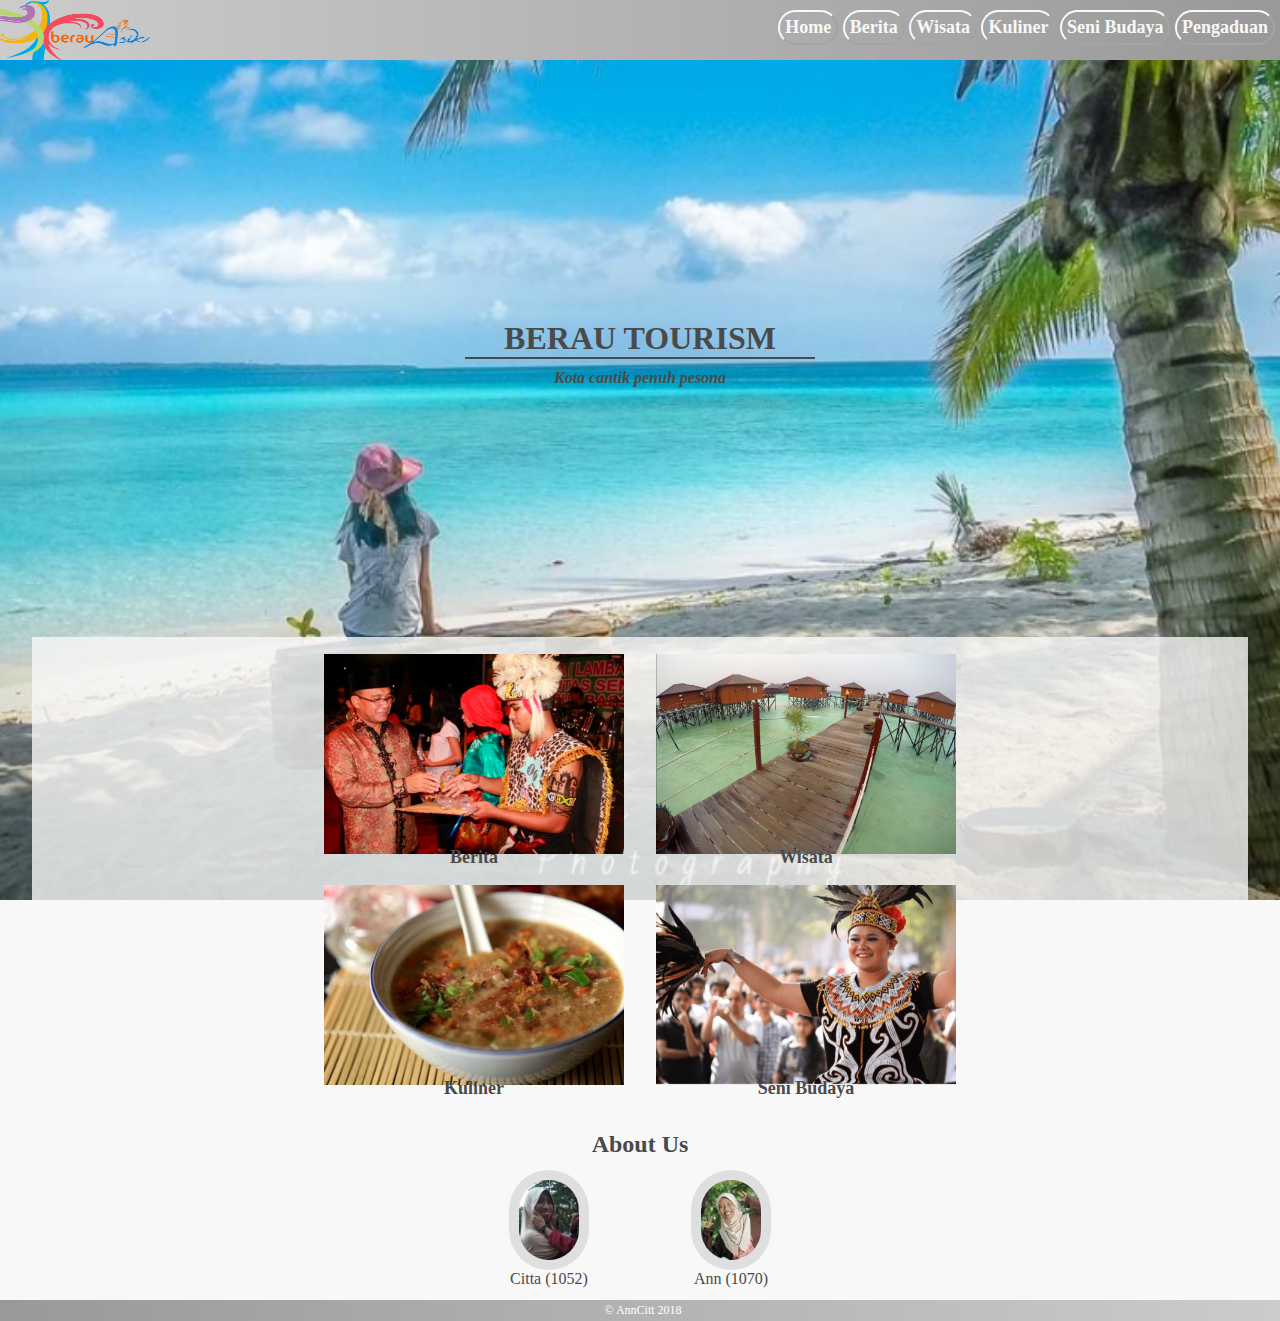
<file: index.html>
<!DOCTYPE html>
<html>
<head>
	<title>Berau Tourism</title>
	<link rel="shortcut icon" href="favicon.png">
	<link rel="stylesheet" type="text/css" href="style.css">
	<link rel="stylesheet" type="text/css" href="home.css">
	<script type="text/javascript" src="JavaScript.js"></script>
</head>
<body>
	<div class="fly">
		<a href="1. Home.html"><img class="logo" src="BerauTourism.png" width="150" height="60"></a>
		<div class="content" id="myTopnav">
			<ul>
				<li><a href="javascript:void(0);" style="font-size:15px;" class="icon" onclick="myFunction()">&#9776;</a></li>
				<li><a href="1. Home.html">Home</a></li> 
				<li><a href="2. Berita.html">Berita</a></li>
				<li><a href="3. Wisata.html">Wisata</a></li>
				<li><a href="4. Kuliner.html">Kuliner</a></li>
				<li><a href="5. Seni Budaya.html">Seni Budaya</a></li>
				<li><a href="6. Pengaduan.html">Pengaduan</a></li>
			</ul>
		</div>
	</div>
	<h1>BERAU TOURISM</h1>
	<h4>Kota cantik penuh pesona</h4>
	<div class="isi">
		<table>
			<tr>
				<td><div class="dalam"><a href="2. Berita.html"><img src="lestarikan-budaya-lokal.jpg"></a></div></td>
				<td><div class="dalam"><a href="3. Wisata.html"><img src="Maratua.jpg"></a></div></td>
			</tr>
			<tr>
				<td><div class="tulis"><a href="2. Berita.html">Berita</a></div></td>
				<td><div class="tulis"><a href="3. Wisata.html">Wisata</a></div></td>
			</tr>
			<tr>
				<td><div class="dalam"><a href="4. Kuliner.html"><img src="ancur-paddas.jpg"></a></div></td>
				<td><div class="dalam"><a href="5. Seni Budaya.html"><img src="adat (1).png"></a></div></td>
			</tr>
			<tr>
				<td><div class="tulis"><a href="4. Kuliner.html">Kuliner</a></div></td>
				<td><div class="tulis"><a href="5. Seni Budaya.html">Seni Budaya</a></div></td>
			</tr>
		</table>
	</div>
	<div class="about">
		<h2>About Us</h2>
		<div class="us">
			<table>
				<tr>
					<td><div class="foto"><img src="Citta.jpg"></div>Citta (1052)</td>
					<td><div class="foto"><img src="Ann.jpg"></div>Ann (1070)</td>
				</tr>
			</table>	
		</div>
	</div>
	<footer>
		<div class="content">
			<p>&copy; AnnCitt 2018</p>
		</div>
	</footer>
</body>
</html>
</file>
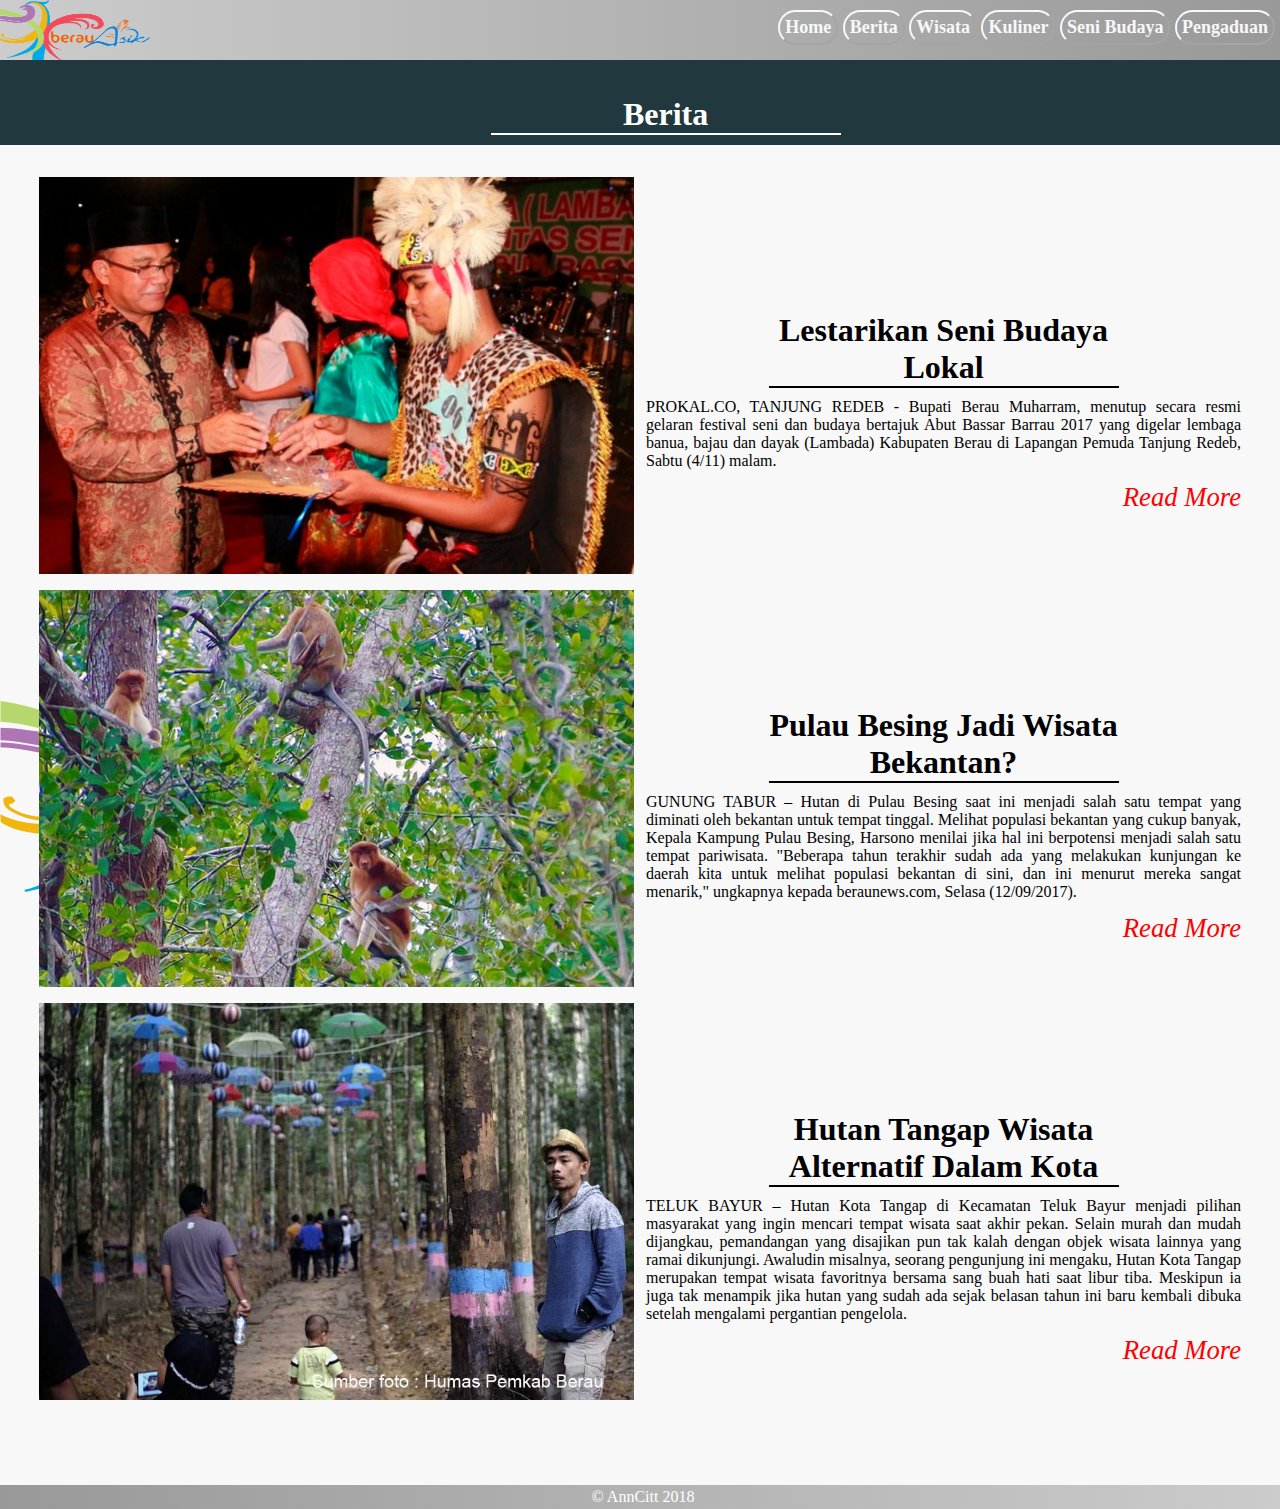
<file: 2. Berita.html>
<!DOCTYPE html>
<html>
<head>
	<title>Berita</title>
	<link rel="shortcut icon" href="favicon.png">
	<link rel="stylesheet" type="text/css" href="style.css">
	<link rel="stylesheet" type="text/css" href="c2.css">
	<script type="text/javascript" src="JavaScript.js"></script>
</head>
<body>
	<div class="fly">
		<a href="1. Home.html"><img class="logo" src="BerauTourism.png" width="150" height="60"></a>
		<div class="content" id="myTopnav">
			<ul>
				<li><a href="javascript:void(0);" style="font-size:15px;" class="icon" onclick="myFunction()">&#9776;</a></li>
				<li><a href="1. Home.html">Home</a></li> 
				<li><a href="2. Berita.html">Berita</a></li>
				<li><a href="3. Wisata.html">Wisata</a></li>
				<li><a href="4. Kuliner.html">Kuliner</a></li>
				<li><a href="5. Seni Budaya.html">Seni Budaya</a></li>
				<li><a href="6. Pengaduan.html">Pengaduan</a></li>
			</ul>
		</div>
	</div>
	<div class="art-header-berita">
		<h1>Berita</h1>
	</div>
	<table>
		<tr>
			<td>
				<img src="lestarikan-budaya-lokal.jpg">
			</td>
			<td>
				<div class="head">
					<h1><a href="Berita1.html">Lestarikan Seni Budaya Lokal</a></h1>
				</div>
				<div class="text">
					PROKAL.CO, TANJUNG REDEB - Bupati Berau Muharram, menutup secara resmi gelaran festival seni dan budaya bertajuk Abut Bassar Barrau 2017 yang digelar lembaga banua, bajau dan dayak (Lambada) Kabupaten Berau di Lapangan Pemuda Tanjung Redeb, Sabtu (4/11) malam.
				</div>
				<div class="readmore"><a href="Berita1.html"> <em> Read More </em> </a></div>

			</td>
		</tr>
		<tr>
			<td>
				<img src="besing.jpg">
			</td>
			<td>
				<div class="head">
					<h1><a href="Berita2.html">Pulau Besing Jadi Wisata Bekantan?</a></h1>
				</div>
				<div class="text">
					GUNUNG TABUR – Hutan di Pulau Besing saat ini menjadi salah satu tempat yang diminati oleh bekantan untuk tempat tinggal. Melihat populasi bekantan yang cukup banyak, Kepala Kampung Pulau Besing, Harsono menilai jika hal ini berpotensi menjadi salah satu tempat pariwisata.
					"Beberapa tahun terakhir sudah ada yang melakukan kunjungan ke daerah kita untuk melihat populasi bekantan di sini, dan ini menurut mereka sangat menarik," ungkapnya kepada beraunews.com, Selasa (12/09/2017).
				</div>
				<div class="readmore"><a href="Berita2.html"> <em> Read More </em> </a></div>
			</td>
		</tr>
		<tr>
			<td>
				<img src="telukbayur.jpg">
			</td>
			<td>
				<div class="head">
					<h1><a href="Berita3.html">Hutan Tangap Wisata Alternatif Dalam Kota</a></h1>
				</div>
				<div class="text">
					TELUK BAYUR – Hutan Kota Tangap di Kecamatan Teluk Bayur menjadi pilihan masyarakat yang ingin mencari tempat wisata saat akhir pekan. Selain murah dan mudah dijangkau, pemandangan yang disajikan pun tak kalah dengan objek wisata lainnya yang ramai dikunjungi.
					Awaludin misalnya, seorang pengunjung ini mengaku, Hutan Kota Tangap merupakan tempat wisata favoritnya bersama sang buah hati saat libur tiba. Meskipun ia juga tak menampik jika hutan yang sudah ada sejak belasan tahun ini baru kembali dibuka setelah mengalami pergantian pengelola.

				</div>
				<div class="readmore"><a href="Berita3.html"> <em> Read More </em> </a></div>
			</td>
		</tr>
	</table>
	<footer>
		<div class="content">
			<p>
				&copy; AnnCitt 2018
			</p>
		</div>
	</footer>
</body>
</html>
</file>
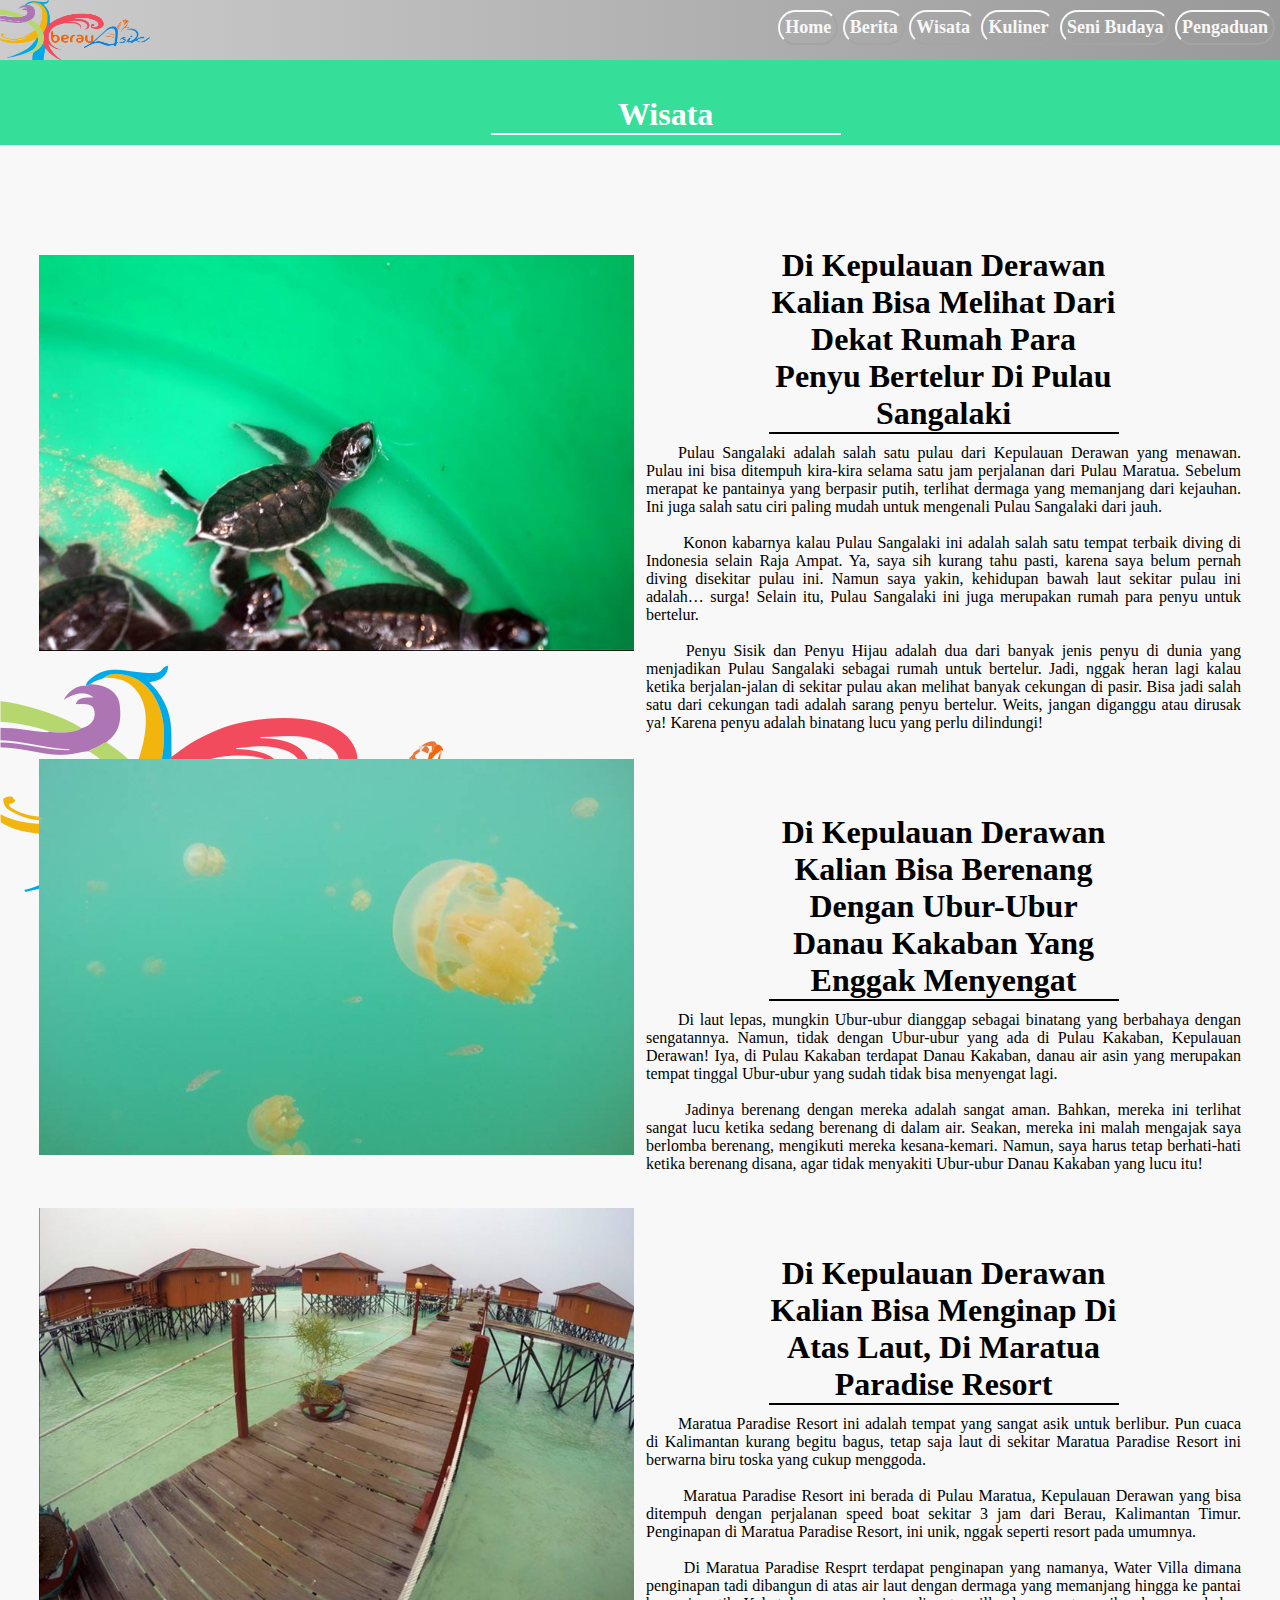
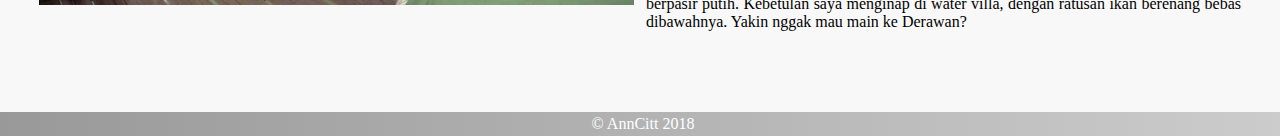
<file: 3. Wisata.html>
<!DOCTYPE html>
<html>
<head>
	<title>Wisata</title>
	<link rel="shortcut icon" href="favicon.png">
	<link rel="stylesheet" type="text/css" href="style.css">
	<link rel="stylesheet" type="text/css" href="c2.css">
	<script type="text/javascript" src="JavaScript.js"></script>
</head>
<body>
	<div class="fly">
		<a href="1. Home.html"><img class="logo" src="BerauTourism.png" width="150" height="60"></a>
		<div class="content" id="myTopnav">
			<ul>
				<li><a href="javascript:void(0);" style="font-size:15px;" class="icon" onclick="myFunction()">&#9776;</a></li>
				<li><a href="1. Home.html">Home</a></li> 
				<li><a href="2. Berita.html">Berita</a></li>
				<li><a href="3. Wisata.html">Wisata</a></li>
				<li><a href="4. Kuliner.html">Kuliner</a></li>
				<li><a href="5. Seni Budaya.html">Seni Budaya</a></li>
				<li><a href="6. Pengaduan.html">Pengaduan</a></li>
			</ul>
		</div>
	</div>
	<div class="art-header-wisata">
		<h1>Wisata</h1>
	</div>
	<table>
		<tr>
			<td>
				<img src="Pulau-Sangalaki.jpg">
			</td>
			<td>
				<div class="head">
					<h1>Di Kepulauan Derawan Kalian Bisa Melihat Dari Dekat Rumah Para Penyu Bertelur Di Pulau Sangalaki</h1>
				</div>
				<div class="text">
					&emsp;&emsp;Pulau Sangalaki adalah salah satu pulau dari Kepulauan Derawan yang menawan. Pulau ini bisa ditempuh kira-kira selama satu jam perjalanan dari Pulau Maratua. Sebelum merapat ke pantainya yang berpasir putih, terlihat dermaga yang memanjang dari kejauhan. Ini juga salah satu ciri paling mudah untuk mengenali Pulau Sangalaki dari jauh.
					<br><br>&emsp;&emsp;
					Konon kabarnya kalau Pulau Sangalaki ini adalah salah satu tempat terbaik diving di Indonesia selain Raja Ampat. Ya, saya sih kurang tahu pasti, karena saya belum pernah diving disekitar pulau ini. Namun saya yakin, kehidupan bawah laut sekitar pulau ini adalah… surga! Selain itu, Pulau Sangalaki ini juga merupakan rumah para penyu untuk bertelur.
					<br><br>&emsp;&emsp;				
					Penyu Sisik dan Penyu Hijau adalah dua dari banyak jenis penyu di dunia yang menjadikan Pulau Sangalaki sebagai rumah untuk bertelur. Jadi, nggak heran lagi kalau ketika berjalan-jalan di sekitar pulau akan melihat banyak cekungan di pasir. Bisa jadi salah satu dari cekungan tadi adalah sarang penyu bertelur. Weits, jangan diganggu atau dirusak ya! Karena penyu adalah binatang lucu yang perlu dilindungi!
				</div>
			</td>
		</tr>
		<tr>
			<td>
				<img src="Danau-Kakaban.jpg">
			</td>
			<td>
				<div class="head">
					<h1>Di Kepulauan Derawan Kalian Bisa Berenang Dengan Ubur-Ubur Danau Kakaban Yang Enggak Menyengat</h1>
				</div>
				<div class="text">
					&emsp;&emsp;Di laut lepas, mungkin Ubur-ubur dianggap sebagai binatang yang berbahaya dengan sengatannya. Namun, tidak dengan Ubur-ubur yang ada di Pulau Kakaban, Kepulauan Derawan! Iya, di Pulau Kakaban terdapat Danau Kakaban, danau air asin yang merupakan tempat tinggal Ubur-ubur yang sudah tidak bisa menyengat lagi.
					<br><br>&emsp;&emsp;				
					Jadinya berenang dengan mereka adalah sangat aman. Bahkan, mereka ini terlihat sangat lucu ketika sedang berenang di dalam air. Seakan, mereka ini malah mengajak saya berlomba berenang, mengikuti mereka kesana-kemari. Namun, saya harus tetap berhati-hati ketika berenang disana, agar tidak menyakiti Ubur-ubur Danau Kakaban yang lucu itu!
				</div>
			</td>
		</tr>
		<tr>
			<td>
				<img src="Maratua.jpg">
			</td>
			<td>
				<div class="head">
					<h1>Di Kepulauan Derawan Kalian Bisa Menginap Di Atas Laut, Di Maratua Paradise Resort</h1>
				</div>
				<div class="text">
					&emsp;&emsp;Maratua Paradise Resort ini adalah tempat yang sangat asik untuk berlibur. Pun cuaca di Kalimantan kurang begitu bagus, tetap saja laut di sekitar Maratua Paradise Resort ini berwarna biru toska yang cukup menggoda.
					<br><br>&emsp;&emsp;				
					Maratua Paradise Resort ini berada di Pulau Maratua, Kepulauan Derawan yang bisa ditempuh dengan perjalanan speed boat sekitar 3 jam dari Berau, Kalimantan Timur. Penginapan di Maratua Paradise Resort, ini unik, nggak seperti resort pada umumnya.
					<br><br>&emsp;&emsp;
					Di Maratua Paradise Resprt terdapat penginapan yang namanya, Water Villa dimana penginapan tadi dibangun di atas air laut dengan dermaga yang memanjang hingga ke pantai berpasir putih. Kebetulan saya menginap di water villa, dengan ratusan ikan berenang bebas dibawahnya. Yakin nggak mau main ke Derawan?
				</div>
			</td>
		</tr>
	</table>
	<footer>
		<div class="content">
			<p>
				&copy; AnnCitt 2018
			</p>
		</div>
	</footer>
</body>
</html>
</file>
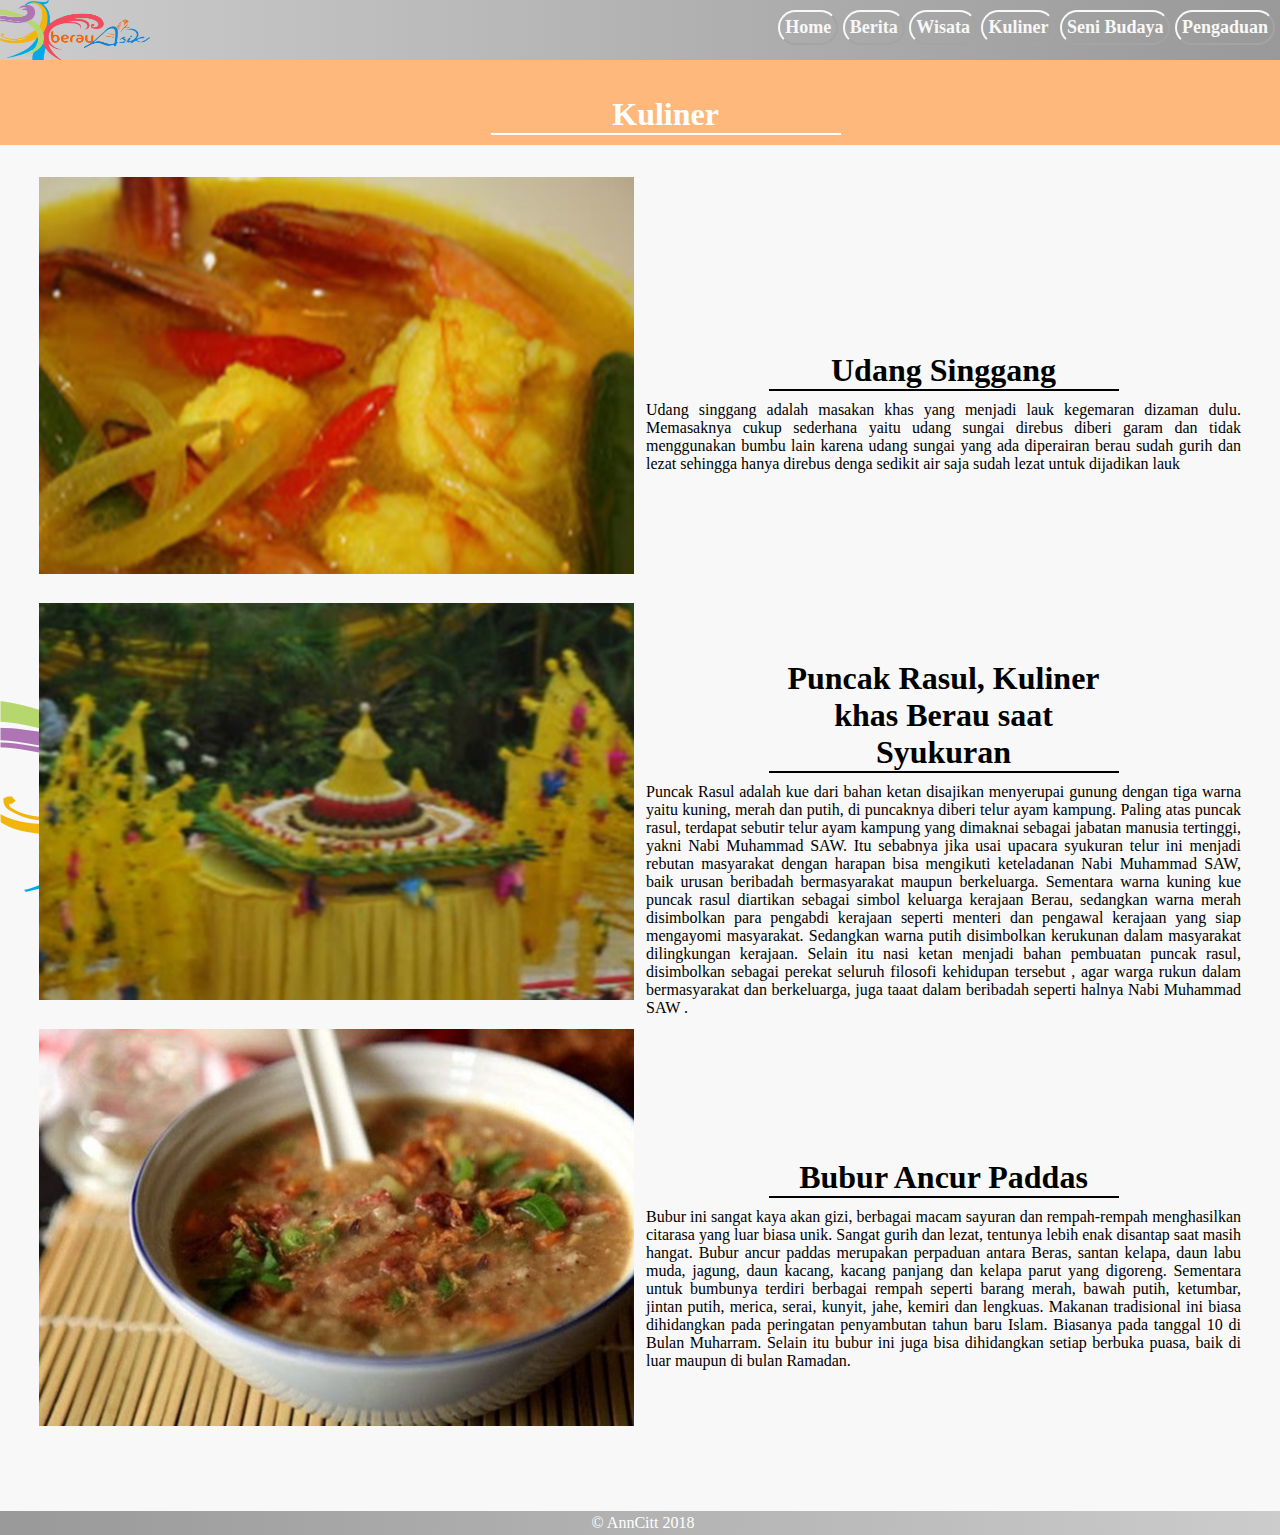
<file: 4. Kuliner.html>
<!DOCTYPE html>
<html>
<head>
	<title>Kuliner</title>
	<link rel="shortcut icon" href="favicon.png">
	<link rel="stylesheet" type="text/css" href="style.css">
	<link rel="stylesheet" type="text/css" href="c2.css">
	<script type="text/javascript" src="JavaScript.js"></script>
</head>
<body>
	<div class="fly">
		<a href="1. Home.html"><img class="logo" src="BerauTourism.png" width="150" height="60"></a>
		<div class="content" id="myTopnav">
			<ul>
				<li><a href="javascript:void(0);" style="font-size:15px;" class="icon" onclick="myFunction()">&#9776;</a></li>
				<li><a href="1. Home.html">Home</a></li> 
				<li><a href="2. Berita.html">Berita</a></li>
				<li><a href="3. Wisata.html">Wisata</a></li>
				<li><a href="4. Kuliner.html">Kuliner</a></li>
				<li><a href="5. Seni Budaya.html">Seni Budaya</a></li>
				<li><a href="6. Pengaduan.html">Pengaduan</a></li>
			</ul>
		</div>
	</div>
	<div class="art-header-kuliner">
		<h1>Kuliner</h1>
	</div>
	<table>
		<tr>
			<td>
				<img src="Udang Singgang.jpg">
			</td>
			<td>
				<div class="head">
					<h1>Udang Singgang</h1>
				</div>
				<div class="text">
					Udang singgang adalah masakan khas yang menjadi lauk kegemaran dizaman dulu. Memasaknya cukup sederhana yaitu udang sungai direbus diberi garam dan tidak menggunakan bumbu lain karena udang sungai yang ada diperairan berau sudah gurih dan lezat sehingga hanya direbus denga sedikit air saja sudah lezat untuk dijadikan lauk
				</div>

			</td>
		</tr>
		<tr>
			<td>
				<img src="puncak-rasul.jpg">
			</td>
			<td>
				<div class="head">
					<h1>Puncak Rasul, Kuliner khas Berau saat Syukuran</h1>
				</div>
				<div class="text">
					Puncak Rasul adalah kue dari bahan ketan disajikan menyerupai gunung dengan tiga warna yaitu kuning, merah dan putih, di puncaknya diberi telur ayam kampung. Paling atas puncak rasul, terdapat sebutir telur ayam kampung yang dimaknai sebagai jabatan manusia tertinggi, yakni Nabi Muhammad SAW. Itu sebabnya jika usai upacara syukuran telur ini menjadi rebutan masyarakat dengan harapan bisa mengikuti keteladanan Nabi Muhammad SAW, baik urusan beribadah bermasyarakat maupun berkeluarga. Sementara warna kuning kue puncak rasul diartikan sebagai simbol keluarga kerajaan Berau, sedangkan warna merah disimbolkan para pengabdi kerajaan seperti menteri dan pengawal kerajaan yang siap mengayomi masyarakat. Sedangkan warna putih disimbolkan kerukunan dalam masyarakat dilingkungan kerajaan. Selain itu nasi ketan menjadi bahan pembuatan puncak rasul, disimbolkan sebagai perekat seluruh filosofi kehidupan tersebut , agar warga rukun dalam bermasyarakat dan berkeluarga, juga taaat dalam beribadah seperti halnya Nabi Muhammad SAW .
				</div>
			</td>
		</tr>
		<tr>
			<td>
				<img src="ancur-paddas.jpg">
			</td>
			<td>
				<div class="head">
					<h1>Bubur Ancur Paddas</h1>
				</div>
				<div class="text">
					Bubur ini sangat kaya akan gizi, berbagai macam sayuran dan rempah-rempah menghasilkan citarasa yang luar biasa unik. Sangat gurih dan lezat, tentunya lebih enak disantap saat masih hangat. Bubur ancur paddas merupakan perpaduan antara Beras, santan kelapa, daun labu muda, jagung, daun kacang, kacang panjang dan kelapa parut yang digoreng. Sementara untuk bumbunya terdiri berbagai rempah seperti barang merah, bawah putih, ketumbar, jintan putih, merica, serai, kunyit, jahe, kemiri dan lengkuas.
					Makanan tradisional ini biasa dihidangkan pada peringatan penyambutan tahun baru Islam. Biasanya pada tanggal 10 di Bulan Muharram. Selain itu bubur ini juga bisa dihidangkan setiap berbuka puasa, baik di luar maupun di bulan Ramadan. 

				</div>
			</td>
		</tr>
	</table>
	<footer>
		<div class="content">
			<p>
				&copy; AnnCitt 2018
			</p>
		</div>
	</footer>
</body>
</html>
</file>
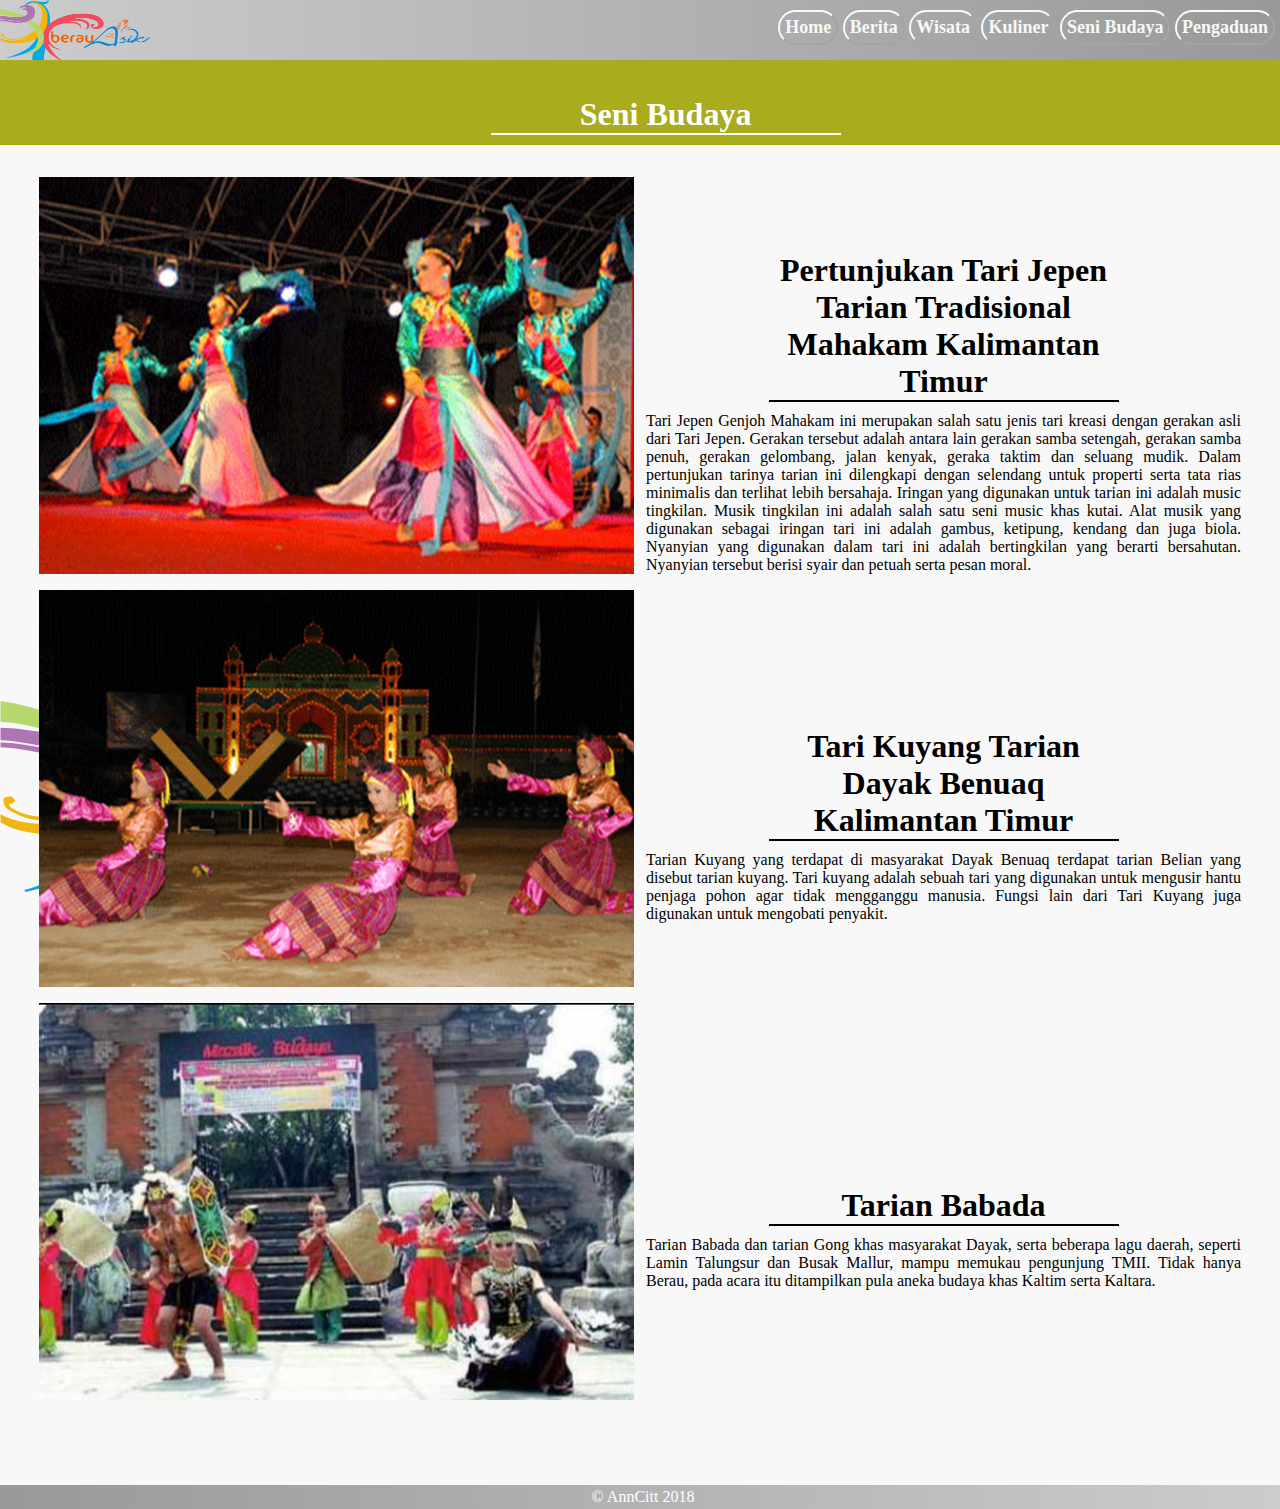
<file: 5. Seni Budaya.html>
<!DOCTYPE html>
<html>
<head>
	<title>Seni Budaya</title>
	<link rel="shortcut icon" href="favicon.png">
	<link rel="stylesheet" type="text/css" href="style.css">
	<link rel="stylesheet" type="text/css" href="c2.css">
	<script type="text/javascript" src="JavaScript.js"></script>
</head>
<body>
	<div class="fly">
		<a href="1. Home.html"><img class="logo" src="BerauTourism.png" width="150" height="60"></a>
		<div class="content" id="myTopnav">
			<ul>
				<li><a href="javascript:void(0);" style="font-size:15px;" class="icon" onclick="myFunction()">&#9776;</a></li>
				<li><a href="1. Home.html">Home</a></li> 
				<li><a href="2. Berita.html">Berita</a></li>
				<li><a href="3. Wisata.html">Wisata</a></li>
				<li><a href="4. Kuliner.html">Kuliner</a></li>
				<li><a href="5. Seni Budaya.html">Seni Budaya</a></li>
				<li><a href="6. Pengaduan.html">Pengaduan</a></li>
			</ul>
		</div>
	</div>
	<div class="art-header-senbud">
		<h1>Seni Budaya</h1>
	</div>
	<table>
		<tr>
			<td>
				<img src="tari-Jepen.png">
			</td>
			<td>
				<div class="head">
					<h1>Pertunjukan Tari Jepen Tarian Tradisional Mahakam Kalimantan Timur</h1>
				</div>
				<div class="text">
					Tari Jepen Genjoh Mahakam ini merupakan salah satu jenis tari kreasi dengan gerakan asli dari Tari Jepen. Gerakan tersebut adalah antara lain gerakan samba setengah, gerakan samba penuh, gerakan gelombang, jalan kenyak, geraka taktim dan seluang mudik. 

					Dalam pertunjukan tarinya tarian ini dilengkapi dengan selendang untuk properti serta tata rias minimalis dan terlihat lebih bersahaja. Iringan yang digunakan untuk tarian ini adalah music tingkilan. 

					Musik tingkilan ini adalah salah satu seni music khas kutai. Alat musik yang digunakan sebagai iringan tari ini adalah gambus, ketipung, kendang dan juga biola. Nyanyian yang digunakan dalam tari ini adalah bertingkilan yang berarti bersahutan. Nyanyian tersebut berisi syair dan petuah serta pesan moral.

				</div>

			</td>
		</tr>
		<tr>
			<td>
				<img src="tari-kuyang.png">
			</td>
			<td>
				<div class="head">
					<h1>Tari Kuyang Tarian Dayak Benuaq Kalimantan Timur</h1>
				</div>
				<div class="text">
					Tarian Kuyang yang terdapat di masyarakat Dayak Benuaq terdapat tarian Belian yang disebut tarian kuyang. Tari kuyang adalah sebuah tari yang digunakan untuk mengusir hantu penjaga pohon agar tidak mengganggu manusia. Fungsi lain dari Tari Kuyang juga digunakan untuk mengobati penyakit.
				</div>
			</td>
		</tr>
		<tr>
			<td>
				<img src="babada.jpg">
			</td>
			<td>
				<div class="head">
					<h1>Tarian Babada</h1>
				</div>
				<div class="text">
					Tarian Babada dan tarian Gong khas masyarakat Dayak, serta beberapa lagu daerah, seperti Lamin Talungsur dan Busak Mallur, mampu memukau pengunjung TMII. Tidak hanya Berau, pada acara itu ditampilkan pula aneka budaya khas Kaltim serta Kaltara.

				</div>
			</td>
		</tr>
	</table>
	<footer>
		<div class="content">
			<p>
				&copy; AnnCitt 2018
			</p>
		</div>
	</footer>
</body>
</html>
</file>
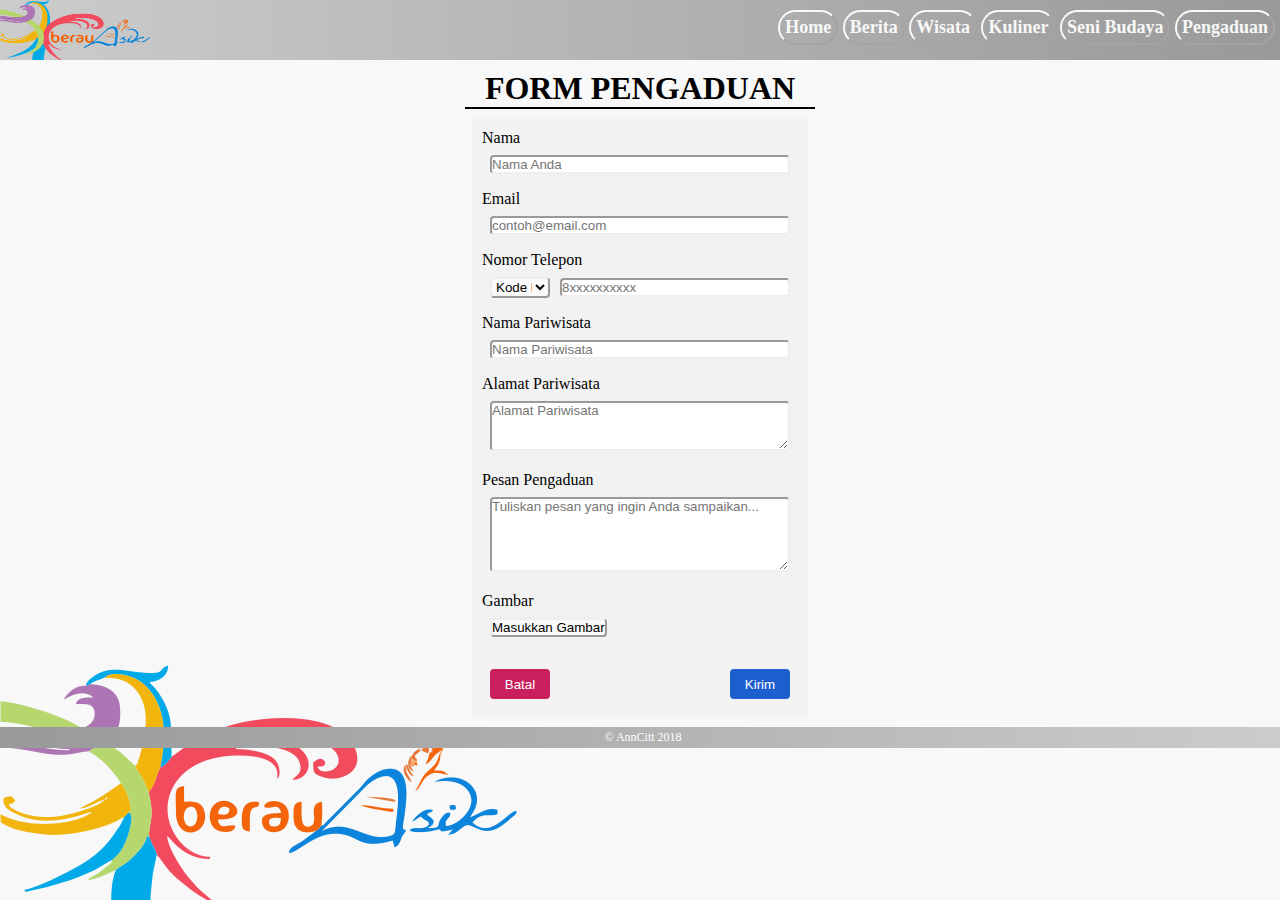
<file: 6. Pengaduan.html>
<!DOCTYPE html>
<html>
<head>
	<title>Pengaduan</title>
	<link rel="shortcut icon" href="favicon.png">
	<link rel="stylesheet" type="text/css" href="style.css">
	<script type="text/javascript" src="JavaScript.js"></script>
</head>
<body>
	<div class="fly">
		<a href="1. Home.html"><img class="logo" src="BerauTourism.png" width="150" height="60"></a>
		<div class="content" id="myTopnav">
			<ul>
				<li><a href="javascript:void(0);" style="font-size:15px;" class="icon" onclick="myFunction()">&#9776;</a></li>
				<li><a href="1. Home.html">Home</a></li> 
				<li><a href="2. Berita.html">Berita</a></li>
				<li><a href="3. Wisata.html">Wisata</a></li>
				<li><a href="4. Kuliner.html">Kuliner</a></li>
				<li><a href="5. Seni Budaya.html">Seni Budaya</a></li>
				<li><a href="6. Pengaduan.html">Pengaduan</a></li>
			</ul>
		</div>
	</div>
	<h1>FORM PENGADUAN</h1>
	<div class="form">
		<form name="pengaduan" method="post" action="">
			Nama
			<input type="text" id="nama" name="nama" placeholder="Nama Anda" max="20" required>
			Email
			<input type="text" id="email" name="email" placeholder="contoh@email.com" required>
			<div class="nomor">
				Nomor Telepon	
				<br></b><select name="kode" id="kode" required>
					<option selected disabled>Kode Negara</option>
					<option value="+62">(+62) Indonesia</option>
					<option value="+60">(+60) Malaysia</option>
					<option value="+65">(+65) Singapura</option>
					<option value="+63">(+63) Filipina</option>
					<option value="+66">(+66) Thailand</option>
				</select> <input type="text" id="telp" name="telp" placeholder="8xxxxxxxxxx" required>
			</div>
			Nama Pariwisata
			<input type="text" name="pariwisata" placeholder="Nama Pariwisata" required>
			Alamat Pariwisata
			<textarea id="alamat" placeholder="Alamat Pariwisata" required></textarea>
			<div class="pesan">
				Pesan Pengaduan
				<br><textarea id="pesan" placeholder="Tuliskan pesan yang ingin Anda sampaikan..." required></textarea>
			</div>
			<div class="gambar">
				Gambar
				<br><input type="button" id="masukGambar" value="Masukkan Gambar" onclick="document.getElementById('gambar').click()">
				<input type="text" id="filename">
				<input type="file" id="gambar" style="display: none;" onchange="document.getElementById('filename').value=this.value" name="gambar" accept="image/*">
			</div>
			<div class="tombol">
				<input type="button" onclick="interima()" value="Kirim"><input type="reset" value="Batal">
			</div>
		</form>
	</div>
	<footer>
		<div class="content">
			<p>
				&copy; AnnCitt 2018
			</p>
		</div>
	</footer>
</body>
</html>
</file>
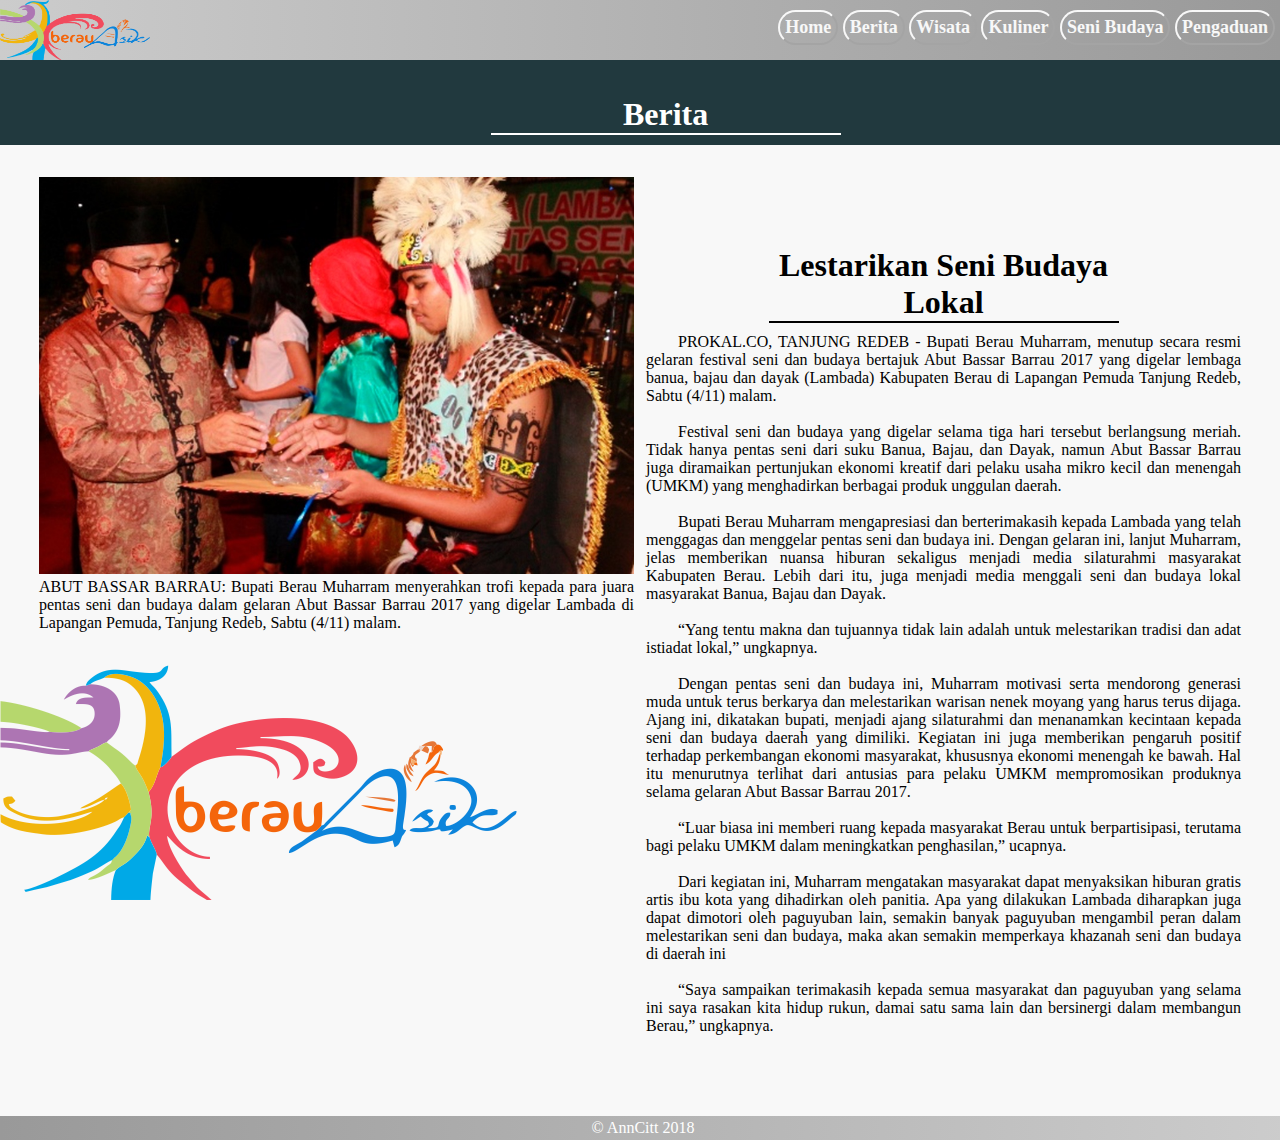
<file: Berita1.html>
<!DOCTYPE html>
<html>
<head>
	<title>Lestarikan Seni Budaya Lokal</title>
	<link rel="shortcut icon" href="favicon.png">
	<link rel="stylesheet" type="text/css" href="style.css">
	<link rel="stylesheet" type="text/css" href="c2.css">
	<script type="text/javascript" src="JavaScript.js"></script>
</head>
<body>
	<div class="fly">
		<a href="1. Home.html"><img class="logo" src="BerauTourism.png" width="150" height="60"></a>
		<div class="content" id="myTopnav">
			<ul>
				<li><a href="javascript:void(0);" style="font-size:15px;" class="icon" onclick="myFunction()">&#9776;</a></li>
				<li><a href="1. Home.html">Home</a></li> 
				<li><a href="2. Berita.html">Berita</a></li>
				<li><a href="3. Wisata.html">Wisata</a></li>
				<li><a href="4. Kuliner.html">Kuliner</a></li>
				<li><a href="5. Seni Budaya.html">Seni Budaya</a></li>
				<li><a href="6. Pengaduan.html">Pengaduan</a></li>
			</ul>
		</div>
	</div>
	<div class="art-header-berita">
		<h1>Berita</h1>
	</div>
	<table>
		<tr>
			<td valign="top">
				<img src="lestarikan-budaya-lokal.jpg">
				ABUT BASSAR BARRAU: Bupati Berau Muharram menyerahkan trofi kepada para juara pentas seni dan budaya dalam gelaran Abut Bassar Barrau 2017 yang digelar Lambada di Lapangan Pemuda, Tanjung Redeb, Sabtu (4/11) malam.
			</td>
			<td>
				<div class="head">
					<h1>Lestarikan Seni Budaya Lokal</h1>
				</div>
				<div class="text">
					&emsp;&emsp;PROKAL.CO, TANJUNG REDEB - Bupati Berau Muharram, menutup secara resmi gelaran festival seni dan budaya bertajuk Abut Bassar Barrau 2017 yang digelar lembaga banua, bajau dan dayak (Lambada) Kabupaten Berau di Lapangan Pemuda Tanjung Redeb, Sabtu (4/11) malam.
					<br><br>
					&emsp;&emsp;Festival seni dan budaya yang digelar selama tiga hari tersebut berlangsung meriah. Tidak hanya pentas seni dari suku Banua, Bajau, dan Dayak, namun Abut Bassar Barrau juga diramaikan pertunjukan ekonomi kreatif dari pelaku usaha mikro kecil dan menengah (UMKM) yang menghadirkan berbagai produk unggulan daerah.
					<br><br>
					&emsp;&emsp;Bupati Berau Muharram mengapresiasi dan berterimakasih kepada Lambada yang telah menggagas dan menggelar pentas seni dan budaya ini. Dengan gelaran ini, lanjut Muharram, jelas memberikan nuansa hiburan sekaligus menjadi media silaturahmi masyarakat Kabupaten Berau. Lebih dari itu, juga menjadi media menggali seni dan budaya lokal masyarakat Banua, Bajau dan Dayak.
					<br><br>
					&emsp;&emsp;“Yang tentu makna dan tujuannya tidak lain adalah untuk melestarikan tradisi dan adat istiadat lokal,” ungkapnya.
					<br><br>
					&emsp;&emsp;Dengan pentas seni dan budaya ini, Muharram motivasi serta mendorong generasi muda untuk terus berkarya dan melestarikan warisan nenek moyang yang harus terus dijaga. Ajang ini, dikatakan bupati, menjadi ajang silaturahmi dan menanamkan kecintaan kepada seni dan budaya daerah yang dimiliki. Kegiatan ini juga memberikan pengaruh positif terhadap perkembangan ekonomi masyarakat, khususnya ekonomi menengah ke bawah. Hal itu menurutnya terlihat dari antusias para pelaku UMKM mempromosikan produknya selama gelaran Abut Bassar Barrau 2017.
					<br><br>
					&emsp;&emsp;“Luar biasa ini memberi ruang kepada masyarakat Berau untuk berpartisipasi, terutama bagi pelaku UMKM dalam meningkatkan penghasilan,” ucapnya.
					<br><br>
					&emsp;&emsp;Dari kegiatan ini, Muharram mengatakan masyarakat dapat menyaksikan hiburan gratis artis ibu kota yang dihadirkan oleh panitia. Apa yang dilakukan Lambada diharapkan juga dapat dimotori oleh paguyuban lain, semakin banyak paguyuban mengambil peran dalam melestarikan seni dan budaya, maka akan semakin memperkaya khazanah seni dan budaya di daerah ini
					<br><br>
					&emsp;&emsp;“Saya sampaikan terimakasih kepada semua masyarakat dan paguyuban yang selama ini saya rasakan kita hidup rukun, damai satu sama lain dan bersinergi dalam membangun Berau,” ungkapnya.
				</div>
			</td>
		</tr>
	</table>
	<footer>
		<div class="content">
			<p>
				&copy; AnnCitt 2018
			</p>
		</div>
	</footer>
</body>
</html>
</file>
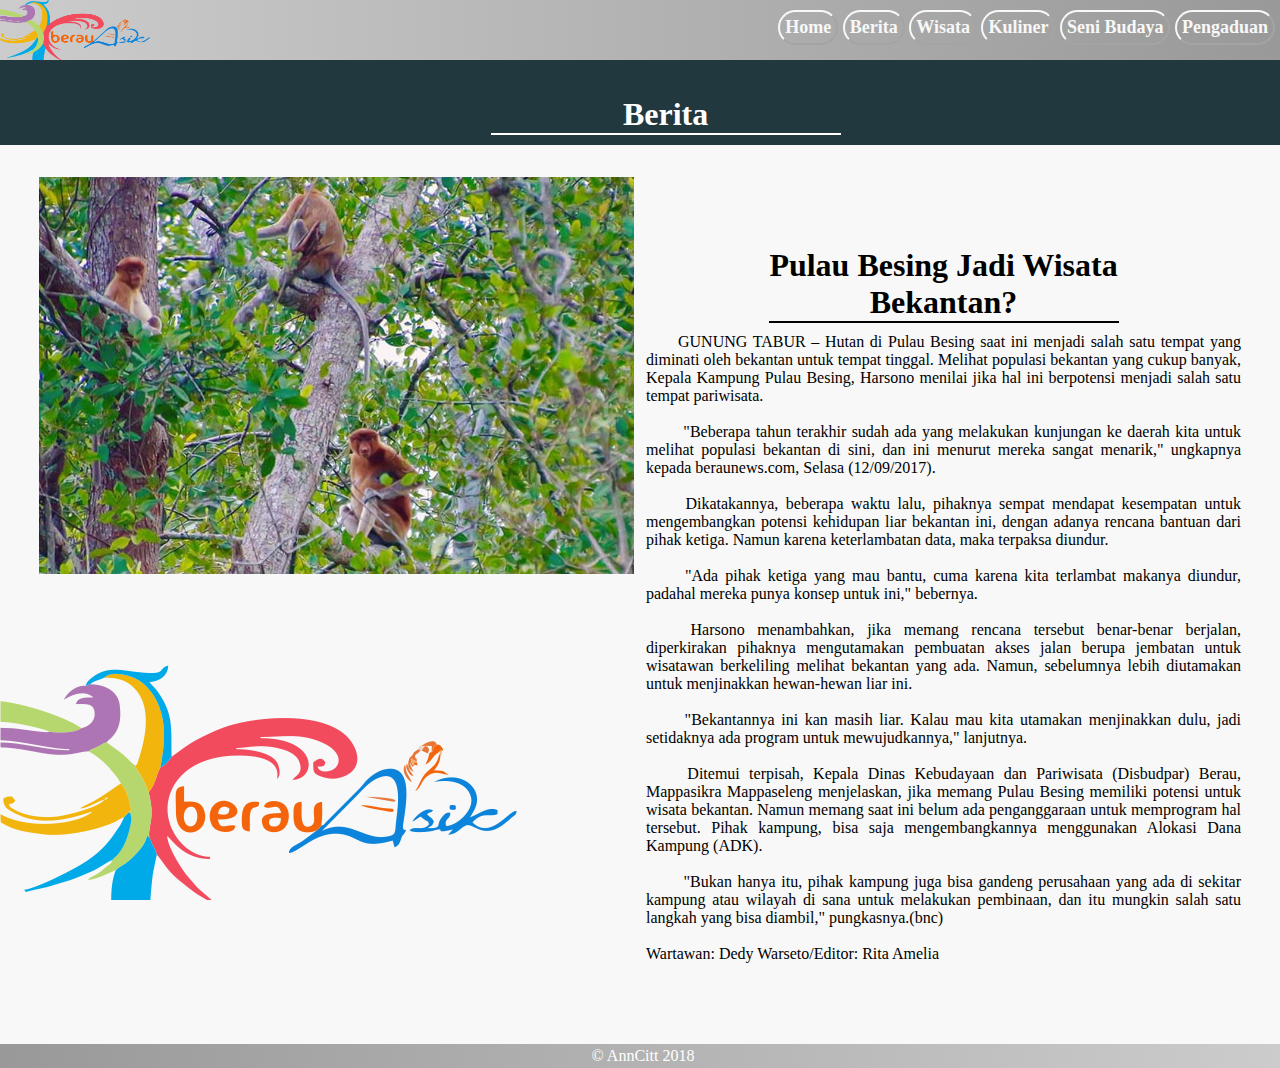
<file: Berita2.html>
<!DOCTYPE html>
<html>
<head>
	<title>Pulau Besing Jadi Wisata Bekantan?</title>
	<link rel="shortcut icon" href="favicon.png">
	<link rel="stylesheet" type="text/css" href="style.css">
	<link rel="stylesheet" type="text/css" href="c2.css">
	<script type="text/javascript" src="JavaScript.js"></script>
</head>
<body>
	<div class="fly">
		<a href="1. Home.html"><img class="logo" src="BerauTourism.png" width="150" height="60"></a>
		<div class="content" id="myTopnav">
			<ul>
				<li><a href="javascript:void(0);" style="font-size:15px;" class="icon" onclick="myFunction()">&#9776;</a></li>
				<li><a href="1. Home.html">Home</a></li> 
				<li><a href="2. Berita.html">Berita</a></li>
				<li><a href="3. Wisata.html">Wisata</a></li>
				<li><a href="4. Kuliner.html">Kuliner</a></li>
				<li><a href="5. Seni Budaya.html">Seni Budaya</a></li>
				<li><a href="6. Pengaduan.html">Pengaduan</a></li>
			</ul>
		</div>
	</div>
	<div class="art-header-berita">
		<h1>Berita</h1>
	</div>
	<table>
		<tr>
			<td valign="top">
				<img src="besing.jpg">
			</td>
			<td>
				<div class="head">
					<h1>Pulau Besing Jadi Wisata Bekantan?</h1>
				</div>
				<div class="text">
					&emsp;&emsp;GUNUNG TABUR – Hutan di Pulau Besing saat ini menjadi salah satu tempat yang diminati oleh bekantan untuk tempat tinggal. Melihat populasi bekantan yang cukup banyak, Kepala Kampung Pulau Besing, Harsono menilai jika hal ini berpotensi menjadi salah satu tempat pariwisata.
					<br><br>&emsp;&emsp;
					"Beberapa tahun terakhir sudah ada yang melakukan kunjungan ke daerah kita untuk melihat populasi bekantan di sini, dan ini menurut mereka sangat menarik," ungkapnya kepada beraunews.com, Selasa (12/09/2017).
					<br><br>&emsp;&emsp;
					Dikatakannya, beberapa waktu lalu, pihaknya sempat mendapat kesempatan untuk mengembangkan potensi kehidupan liar bekantan ini, dengan adanya rencana bantuan dari pihak ketiga. Namun karena keterlambatan data, maka terpaksa diundur.
					<br><br>&emsp;&emsp;
					"Ada pihak ketiga yang mau bantu, cuma karena kita terlambat makanya diundur, padahal mereka punya konsep untuk ini," bebernya.
					<br><br>&emsp;&emsp;  
					Harsono menambahkan, jika memang rencana tersebut benar-benar berjalan, diperkirakan pihaknya mengutamakan pembuatan akses jalan berupa jembatan untuk wisatawan berkeliling melihat bekantan yang ada. Namun, sebelumnya lebih diutamakan untuk menjinakkan hewan-hewan liar ini.
					<br><br>&emsp;&emsp; 
					"Bekantannya ini kan masih liar. Kalau mau kita utamakan menjinakkan dulu, jadi setidaknya ada program untuk mewujudkannya," lanjutnya.
					<br><br>&emsp;&emsp;
					Ditemui terpisah, Kepala Dinas Kebudayaan dan Pariwisata (Disbudpar) Berau, Mappasikra Mappaseleng menjelaskan, jika memang Pulau Besing memiliki potensi untuk wisata bekantan. Namun memang saat ini belum ada penganggaraan untuk memprogram hal tersebut. Pihak kampung, bisa saja mengembangkannya menggunakan Alokasi Dana Kampung (ADK).
					<br><br>&emsp;&emsp;
					"Bukan hanya itu, pihak kampung juga bisa gandeng perusahaan yang ada di sekitar kampung atau wilayah di sana untuk melakukan pembinaan, dan itu mungkin salah satu langkah yang bisa diambil," pungkasnya.(bnc)
					<br><br>
					Wartawan: Dedy Warseto/Editor: Rita Amelia


				</div>
			</td>
		</tr>
	</table>
	<footer>
		<div class="content">
			<p>
				&copy; AnnCitt 2018
			</p>
		</div>
	</footer>
</body>
</html>
</file>
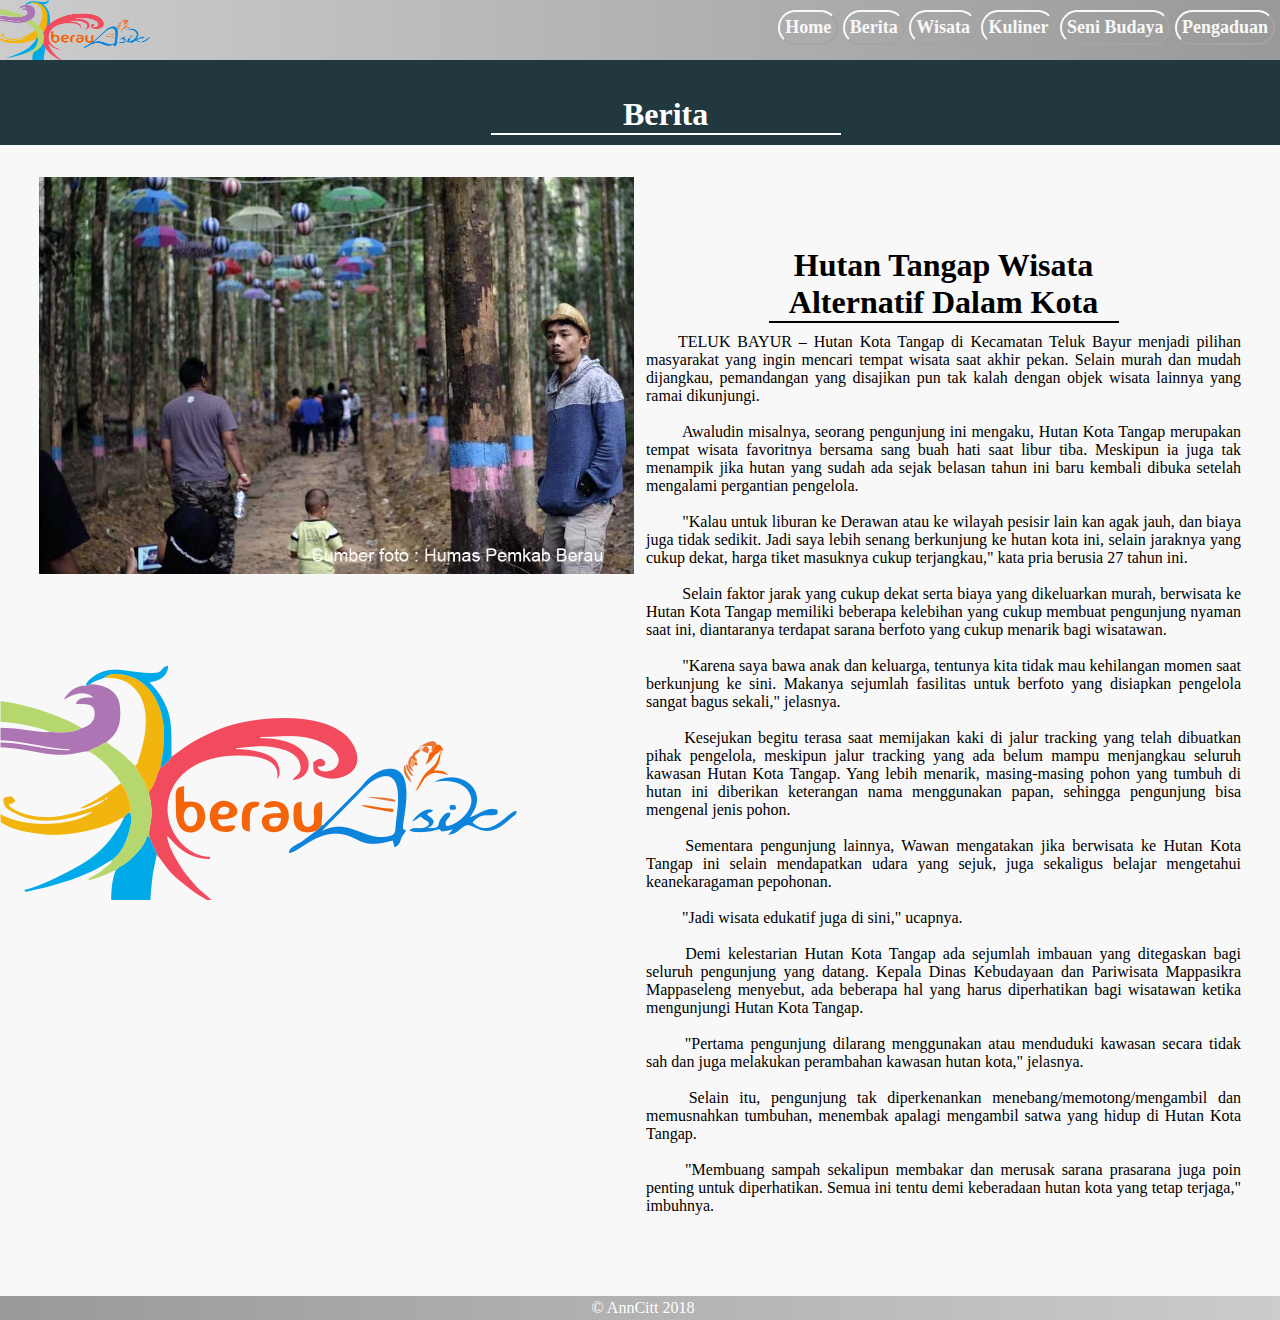
<file: Berita3.html>
<!DOCTYPE html>
<html>
<head>
	<title>Hutan Tangap Wisata Alternatif Dalam Kota</title>
	<link rel="shortcut icon" href="favicon.png">
	<link rel="stylesheet" type="text/css" href="style.css">
	<link rel="stylesheet" type="text/css" href="c2.css">
	<script type="text/javascript" src="JavaScript.js"></script>
</head>
<body>
	<div class="fly">
		<a href="1. Home.html"><img class="logo" src="BerauTourism.png" width="150" height="60"></a>
		<div class="content" id="myTopnav">
			<ul>
				<li><a href="javascript:void(0);" style="font-size:15px;" class="icon" onclick="myFunction()">&#9776;</a></li>
				<li><a href="1. Home.html">Home</a></li> 
				<li><a href="2. Berita.html">Berita</a></li>
				<li><a href="3. Wisata.html">Wisata</a></li>
				<li><a href="4. Kuliner.html">Kuliner</a></li>
				<li><a href="5. Seni Budaya.html">Seni Budaya</a></li>
				<li><a href="6. Pengaduan.html">Pengaduan</a></li>
			</ul>
		</div>
	</div>
	<div class="art-header-berita">
		<h1>Berita</h1>
	</div>
	<table>
		<tr>
			<td valign="top">
				<img src="telukbayur.jpg">
			</td>
			<td>
				<div class="head">
					<h1>Hutan Tangap Wisata Alternatif Dalam Kota</h1>
				</div>
				<div class="text">
					&emsp;&emsp;TELUK BAYUR – Hutan Kota Tangap di Kecamatan Teluk Bayur menjadi pilihan masyarakat yang ingin mencari tempat wisata saat akhir pekan. Selain murah dan mudah dijangkau, pemandangan yang disajikan pun tak kalah dengan objek wisata lainnya yang ramai dikunjungi.
					<br><br>&emsp;&emsp;
					Awaludin misalnya, seorang pengunjung ini mengaku, Hutan Kota Tangap merupakan tempat wisata favoritnya bersama sang buah hati saat libur tiba. Meskipun ia juga tak menampik jika hutan yang sudah ada sejak belasan tahun ini baru kembali dibuka setelah mengalami pergantian pengelola.
					<br><br>&emsp;&emsp;
					"Kalau untuk liburan ke Derawan atau ke wilayah pesisir lain kan agak jauh, dan biaya juga tidak sedikit. Jadi saya lebih senang berkunjung ke hutan kota ini, selain jaraknya yang cukup dekat, harga tiket masuknya cukup terjangkau," kata pria berusia 27 tahun ini.
					<br><br>&emsp;&emsp;
					Selain faktor jarak yang cukup dekat serta biaya yang dikeluarkan murah, berwisata ke Hutan Kota Tangap memiliki beberapa kelebihan yang cukup membuat pengunjung nyaman saat ini, diantaranya terdapat sarana berfoto yang cukup menarik bagi wisatawan. 
					<br><br>&emsp;&emsp;
					"Karena saya bawa anak dan keluarga, tentunya kita tidak mau kehilangan momen saat berkunjung ke sini. Makanya sejumlah fasilitas untuk berfoto yang disiapkan pengelola sangat bagus sekali," jelasnya.
					<br><br>&emsp;&emsp;
					Kesejukan begitu terasa saat memijakan kaki di jalur tracking yang telah dibuatkan pihak pengelola, meskipun jalur tracking yang ada belum mampu menjangkau seluruh kawasan Hutan Kota Tangap. Yang lebih menarik, masing-masing pohon yang tumbuh di hutan ini diberikan keterangan nama menggunakan papan, sehingga pengunjung bisa mengenal jenis pohon.
					<br><br>&emsp;&emsp;
					Sementara pengunjung lainnya, Wawan mengatakan jika berwisata ke Hutan Kota Tangap ini selain mendapatkan udara yang sejuk, juga sekaligus belajar mengetahui keanekaragaman pepohonan. 
					<br><br>&emsp;&emsp;
					"Jadi wisata edukatif juga di sini," ucapnya.
					<br><br>&emsp;&emsp;
					Demi kelestarian Hutan Kota Tangap ada sejumlah imbauan yang ditegaskan bagi seluruh pengunjung yang datang. Kepala Dinas Kebudayaan dan Pariwisata Mappasikra Mappaseleng menyebut, ada beberapa hal yang harus diperhatikan bagi wisatawan ketika mengunjungi Hutan Kota Tangap.
					<br><br>&emsp;&emsp;
					"Pertama pengunjung dilarang menggunakan atau menduduki kawasan secara tidak sah dan juga melakukan perambahan kawasan hutan kota," jelasnya.
					<br><br>&emsp;&emsp;
					Selain itu, pengunjung tak diperkenankan menebang/memotong/mengambil dan memusnahkan tumbuhan, menembak apalagi mengambil satwa yang hidup di Hutan Kota Tangap.
					<br><br>&emsp;&emsp;
					"Membuang sampah sekalipun membakar dan merusak sarana prasarana juga poin penting untuk diperhatikan. Semua ini tentu demi keberadaan hutan kota yang tetap terjaga," imbuhnya.

				</div>
			</td>
		</tr>
	</table>
	<footer>
		<div class="content">
			<p>
				&copy; AnnCitt 2018
			</p>
		</div>
	</footer>
</body>
</html>
</file>
<file: style.css>
*{
    margin: 0;
    padding: 0;
}

body{
	background-color: #f8f8f8;
    background-image: url("BerauTourism.png");
    background-repeat: no-repeat;
    background-position: bottom left;
    background-attachment:fixed;
}

/*Untuk Navbar*/
.fly{
	background: -webkit-linear-gradient(left, #ccc, #999);
	background: -moz-linear-gradient(left, #ccc, #999);
	background: -o-linear-gradient(left, #ccc, #999);
	background: -ms-linear-gradient(left, #ccc, #999);
	background: linear-gradient(left, #ccc, #999);
	font-family: "Segoe Print";
	font-size: 18px;
	height: 60px;
	left: 0;
	position: fixed;
	right: 0;
	top: 0;
	width: 100%;
}
.fly .logo {
    position: absolute;
}
.fly .content {
    position: absolute;
    right: 5px;
    top: 10px;
    width: 85%;
}
.fly .content ul{
    list-style-type: none;
    float: right;
}
.fly .content ul li{
    display: inline;
}
.fly .content ul li a{
    display: inline-block;
    text-decoration: none;
    padding: 5px;
    margin: 0;
    box-sizing: border-box;
    border: 2px solid #f8f8f8;
    border-style: outset;
    border-radius: 25px;
    color: #f8f8f8;
    font-weight: bold;
}
.fly .content ul li a:hover{
    background: rgba(248, 248, 248, .5);
    color: #999;
}
.fly .content ul li .icon {
    display: none;
}

/* Content untuk semua */
.content{
	max-width: 1920px;
	margin: 0 auto;
}

h1 {
    text-align: center;
    margin: auto;
    margin-bottom: 10px;
    padding-top: 70px;
    border-bottom: 2px double;
    width: 350px;
}

/*Untuk Home*/
.isi{
    max-width: 95%;
    margin: auto;
    margin-top: 250px;
    padding-top: 0px;
    background: rgba(248, 248, 248, .8);
}
.isi .menu{
    max-width: 75%;
}
table{
    margin: auto;
    max-width: 100%;
    padding-bottom: 10px;
}
.dalam a{
    max-width: 50%;
    margin: auto;
}
.dalam a img{
    padding: 15px;
    padding-bottom: 0;
    width: 300px;
    max-width: 100%;
}
.dalam a img:hover{
    opacity: 0.5;
}
.tulis a{
    text-decoration: none;
    text-align: center;
    font-family: "Segoe Print";
    font-size: 18px;
    font-weight: bold;
    color: #4a4a4a;
    display: block; 
    margin-top: -13px;   
}

.about{
    max-width: 100%;
    background-color: #f8f8f8;
    text-align: center;
}
.about .us{
    max-width: 75%;
    margin: auto;
}
.foto{
    margin: 10px 50px 0 50px;
    height: 100px;
    width: 80px;
    border-radius: 50px;
    background-color: #dfdfdf;
}
.us td{
    margin: 5px;
}
.foto img{
    border-radius: 50px;
    max-height: 80px;
    max-width: 60px;
    margin: auto;
    padding: 10px;
}

/*Untuk Form*/
.form {
	max-width: 316px;
	background-color: #f2f2f2;
    margin: auto;
    margin-bottom: 10px;
    padding: 10px;
}

input[type=text] {
    margin: 8px;
    margin-bottom: 16px;
    width: 300px;
    box-sizing: border-box;
    border: 2px inset;
    border-radius: 4px;
}

.nomor{
    margin: 0;
    margin-bottom: 8px;
}

select {
    margin: 8px;
    width: 60px;
    box-sizing: border-box;
    border: 2px outset;
    border-radius: 4px;
    background-color: #fafafa;
}

select:hover {
    border: 2px inset;
}

.nomor input[type=text] {
    margin: 0;
    margin-top: 9px;
    margin-right: 8px;
    width: 230px;
    float: right;
    box-sizing: border-box;
    border: 2px inset;
    border-radius: 4px;
}

textarea {
	margin: 8px;
    margin-bottom: 16px;
    width: 300px;
    height: 50px;
    box-sizing: border-box;
    border: 2px inset;
    border-radius: 4px;
    font-family: arial;
}

.pesan textarea {
    height: 75px;
}

.gambar {
    margin: 0;
    margin-bottom: 8px;
}

.gambar input[type=text] {
    background-color: #f2f2f2;
    margin: 11.5px 8px;
    width: 158px;
    float: right;
    border: none;
}

input[type=button] {
    margin: 8px;
    margin-bottom: 0;
    box-sizing: border-box;
    border: 2px outset;
    border-radius: 4px;
    background-color: #fafafa;
}

input[type=button]:hover {
    border: 2px inset;
    background-color: #fafafa;
}

.tombol {
    background-color: #f2f2f2;
    width: 300px;
    margin: 32px 0 8px 8px;
}

input[type=reset] {
    margin: auto;
    background-color: #ca1f5e;
    color: white;
    width: 60px;
    height: 30px;
    border: none;
    border-radius: 4px;
    cursor: pointer;
}

input[type=reset]:hover {
    background-color: #d7497e;
    cursor: pointer;
}

.tombol > input[type=button] {
    margin: auto;
    background-color: #1c5ece;
    color: white;
    width: 60px;
    height: 30px;
    border: none;
    border-radius: 4px;
    cursor: pointer;
    float: right;
}

.tombol > input[type=button]:hover {
    background-color: #497ed7;
    cursor: pointer;
}

/*Untuk Footer*/
footer{
    background: -webkit-linear-gradient(right, #ccc, #999);
    background: -moz-linear-gradient(right, #ccc, #999);
    background: -o-linear-gradient(right, #ccc, #999);
    background: -ms-linear-gradient(right, #ccc, #999);
    background: linear-gradient(right, #ccc, #999);
    padding: 3px;
    width: 100%;
    font-size: 12px;
    color: white;
    text-align: center;
    margin: auto;
}

@media screen and (max-width: 770px) {
    .fly{
        font-size: 11px;
    }
    .fly .content{
        top: 13px;
    }
}
@media screen and (max-width: 600px) {
    .fly .content ul li a{
        display: none;        
    }
    .fly .content ul li .icon{
        top: 13px;
        display: block;
        float: right;
        width: 30px;
        margin: auto;
    }
    .fly .content ul li .icon:hover{
        background: rgba(248, 248, 248, .5);
        color: #999;
    }
}
@media screen and (max-width: 600px) {
    .fly .content.responsive {
        background-color: inherit;
        position: relative;
        top: 15px;
        float: right;
    }
    .fly .content.responsive ul li a{
        float: none;
        display: block;
        text-align: left;
        background-color: #999;
        width: 133px;
        font-size: 18px;
    }
    .fly .content.responsive ul li a:hover{
        background: rgba(248, 248, 248, .5);
        color: #999;
    }
}
</file>
<file: home.css>
body{
    background-image: url("kaniungan.png");
    background-repeat: no-repeat;
    background-position: top;
    background-size: cover;
	color: #4a4a4a;
	background-attachment:fixed;
}
h1{
	margin-top: 250px;
	background-attachment:fixed;
}
h2{
	margin-top: 10px;
	padding-top: 10px;
}
h4{
    text-align: center;
    font-style: italic;
	background-attachment:fixed;
}
</file>
<file: c2.css>
body{
	width: 100%;
	margin: 0px auto;
}

header{
	background-color: #707070;
	overflow: hidden;	
	height: 100px;
	left: 0;
	width: 100%;

}

.logo{
	float: left;
}

.logo img{
	width: 30%;
	margin: 3%;
}

.sebelahnya-logo{
	max-width: 70%;
	float: right;
	margin-top: 2.5%;
	margin-right: 2%;
}

.sebelahnya-logo a{
	font-size: 14pt;
	display: inline-block;
	text-decoration: none;
	color: white;
	padding: 5px;
}

table{
	width: 95%;
	margin: auto;
	margin-bottom: 5%;
}
td{
	text-align: justify;
	padding: 5px;
	width: 50%;
}


.art-header-berita{	
	width: 100%;	
	background-color: #21393E;
	padding: 0.01%;
	padding-left: 2%;
	margin-top: 2%;
	margin-bottom: 2%;
	color: white;
}

.art-header-wisata{	
	width: 100%;	
	background-color: #35DE99;
	padding: 0.01%;
	padding-left: 2%;
	margin-top: 2%;
	margin-bottom: 2%;
	color: white;
}

.art-header-kuliner{	
	width: 100%;	
	background-color: #FEB87B;
	padding: 0.01%;
	padding-left: 2%;
	margin-top: 2%;
	margin-bottom: 2%;
	color: white;
}

.art-header-senbud{	
	width: 100%;	
	background-color: #A8AC1D;
	padding: 0.01%;
	padding-left: 2%;
	margin-top: 2%;
	margin-bottom: 2%;
	color: white;
}
img{
	max-height: 100%;
	max-width: 100%;
}

.head{
	text-align: right;
}

h1 a{
	text-decoration: none;
	color: inherit;
}

h1 a:hover{
	text-decoration: none;
	color: purple;
}

.readmore{
	text-align: right;
	padding-top: 2%;
	font-size: 20pt;
}

.readmore a{
	text-decoration: none;
	color: red;
}

.readmore a:hover{
	text-decoration: none;
	color: purple;
}

@media screen and (min-width: 601px) {
	.art-header-berita{
		font-size: 100%;
	}
	.head {
		font-size: 100%;
	}

	.text{
		font-size: 100%;
	}
	.readmore a{
		font-size: 100%;
	}
	footer{
		font-size: 100%;
	}
}

@media screen and (max-width: 600px) {
	.art-header-berita{
		font-size: 50%;
	}
	.head {
		font-size: 50%;
	}

	.text{
		font-size: 50%;
	}

	.readmore a{
		font-size: 50%;
	}
	footer{
		font-size: 50%;
	}
}
</file>
